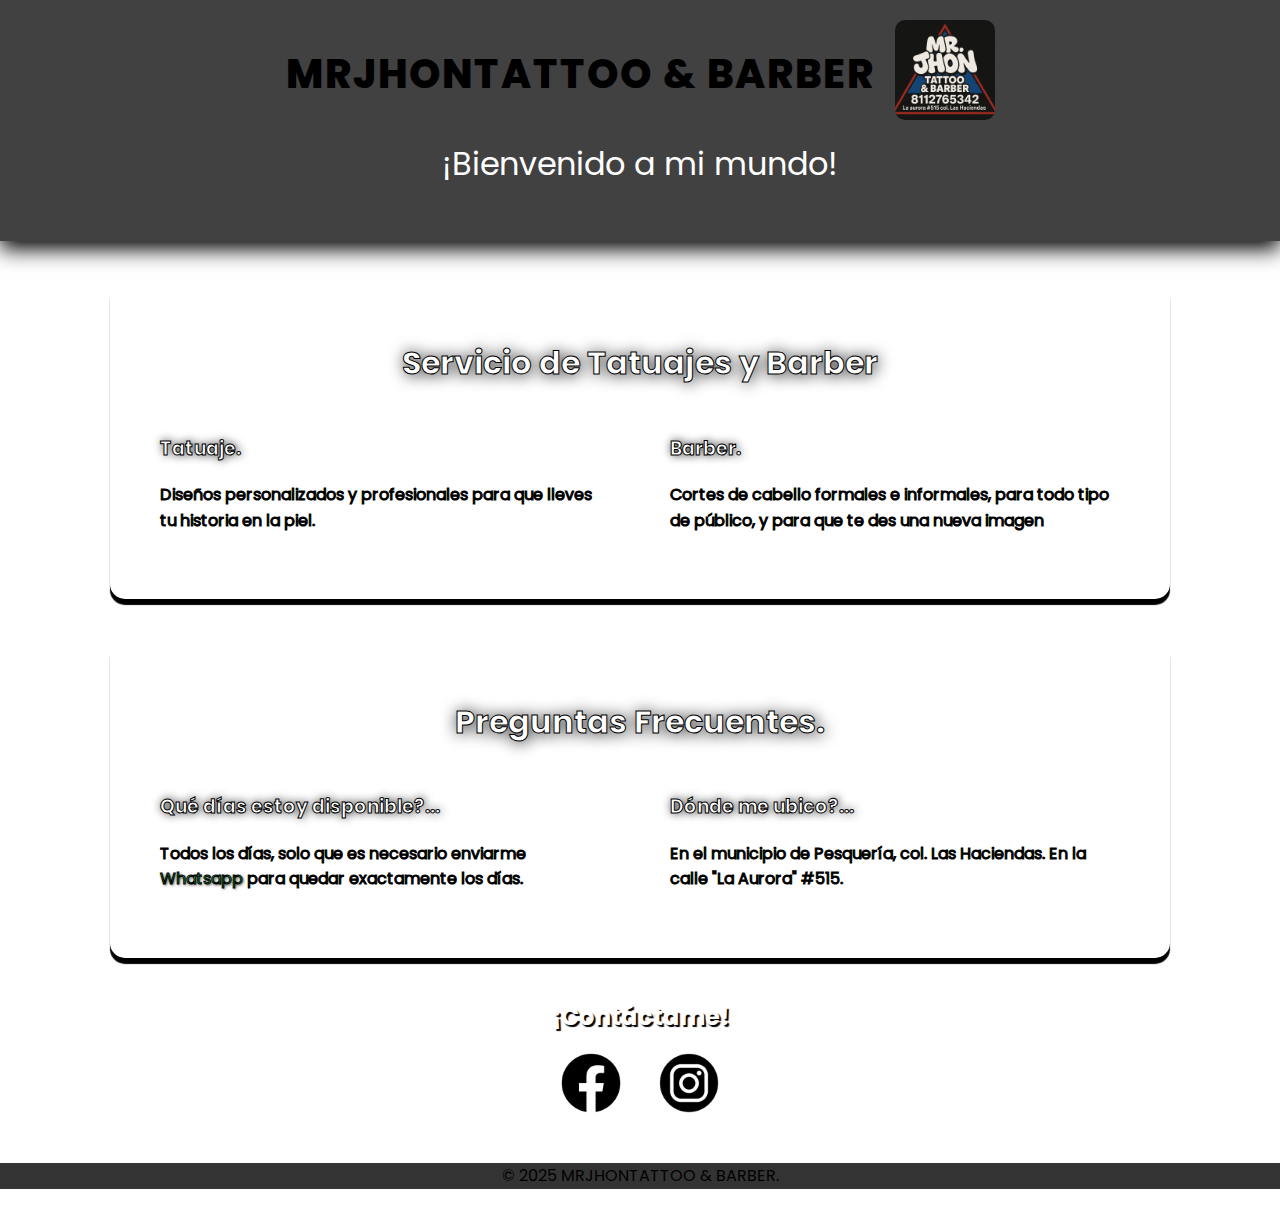
<file: index.html>
<!DOCTYPE html>
<html lang="es">
<head>
  <meta charset="UTF-8" />
  <meta name="viewport" content="width=device-width, initial-scale=1.0" />
  <title>MrJhonTattoo&Barber</title>
  <link rel="icon" href="MrjhonLogo.jpg">
  <link rel="stylesheet" href="styles.css" />
  <link href="https://fonts.googleapis.com/css2?family=Poppins:wght@400;600;800&display=swap" rel="stylesheet" />
</head>
<body>
  <header>
    <div class="branding">
      <h1>MRJHONTATTOO & BARBER</h1>
      <a href="#"><img src="MrjhonLogoIA.png" alt="Logo MrJhon" /></a>
    </div>
    <p>¡Bienvenido a mi mundo!</p>
  </header>

  <main>
    <section class="services">
      <h2>Servicio de Tatuajes y Barber</h2>
      <div class="service-grid">
        <div class="service-item">
          <h3>Tatuaje.</h3>
          <p>Diseños personalizados y profesionales para que lleves tu historia en la piel.</p>
        </div>
        <div class="service-item">
          <h3>Barber.</h3>
          <p>Cortes de cabello formales e informales, para todo tipo de público, y para que te des una nueva imagen</p>
        </div>
      </div>
    </section>

    <section class="services">
      <h2>Preguntas Frecuentes.</h2>
      <div class="service-grid">
        <div class="service-item">
          <h3>Qué días estoy disponible?...</h3>
          <p>Todos los días, solo que es necesario enviarme <a href="whatsapp-contact.html" class="item-link">Whatsapp</a> para quedar exactamente los días.</p>
        </div>
        <div class="service-item">
          <h3>Dónde me ubico?...</h3>
          <p>En el municipio de Pesquería, col. Las Haciendas. En la calle "La Aurora" #515.</p>
        </div>
      </div>
    </section>

    <section class="social-media">
      <h2>¡Contáctame!</h2>
      <div class="icons">
        <a href="https://www.facebook.com/MrJhonTattoo/"><img src="Facebook-logo.png" alt="Facebook" /></a>
        <a href="https://www.instagram.com/mr.jhon_tattoo?igsh=MTFvMW1qZmNkeGE1bg%3D%3D&utm_source=qr"><img src="Instagram-logo.png" alt="Instagram" /></a>
      </div>
    </section>
  </main>

  <footer>
    <p>&copy; 2025 MRJHONTATTOO & BARBER.</p>
  </footer>
</body>
</html>
</file>
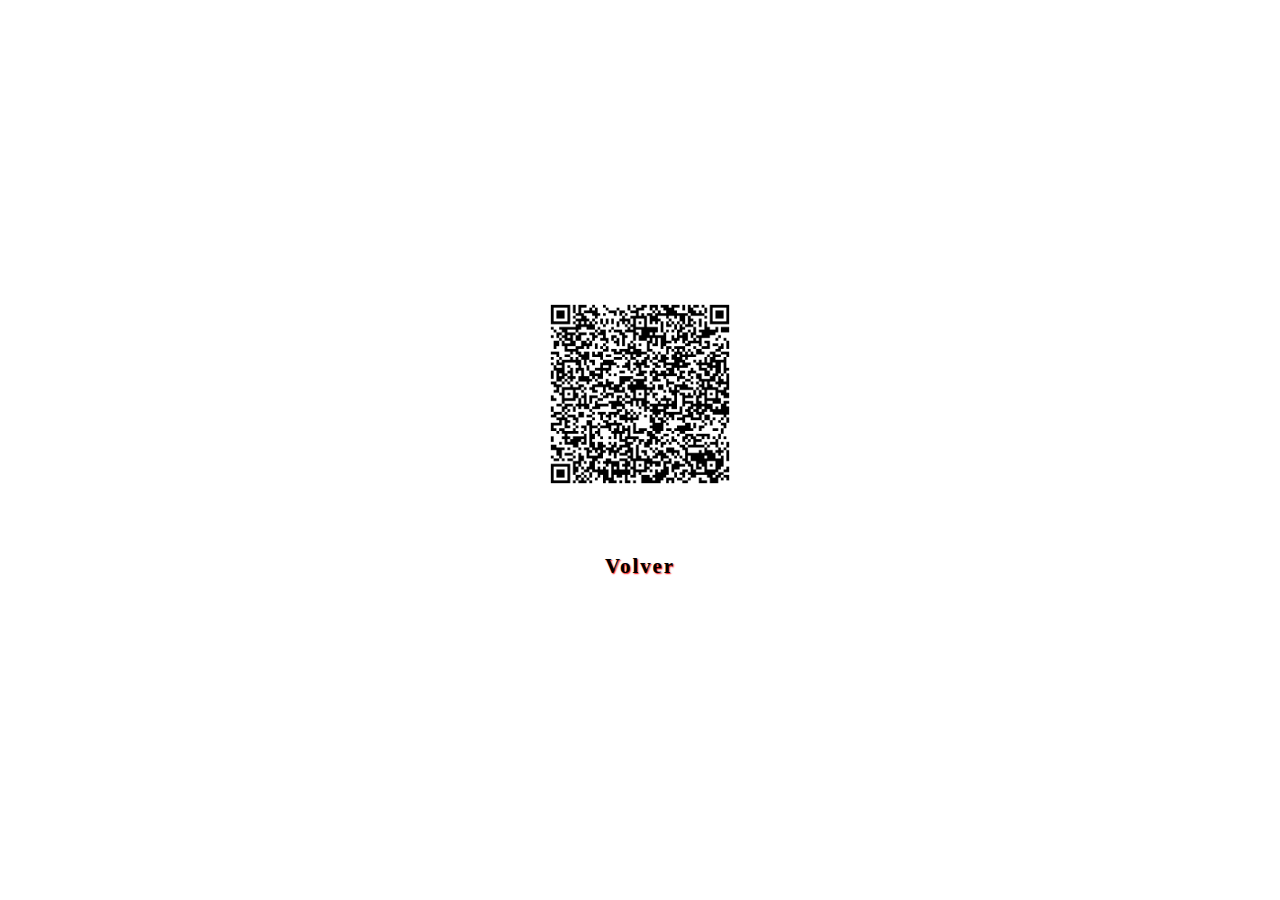
<file: whatsapp-contact.html>
<!DOCTYPE html>
<html lang="en">
<head>
    <meta charset="UTF-8">
    <meta name="viewport" content="width=device-width, initial-scale=1.0">
    <link rel="stylesheet" href="2ndPage.css" type="text/css">
    <title>Contacto Whatsapp</title>
</head>
<body>
    <div class="container">
        <img src="imagen-qr.jpg" alt="QR-A-PAGINA" class="image-qr">
    </div>
    <a href="index.html"><h4>Volver</h4></a>
</body>
</html>
</file>
<file: styles.css>
/* Estilo base */
body {
    margin: 0;
    font-family: 'Poppins', sans-serif;
    background-image: url(https://media2.giphy.com/media/v1.Y2lkPTc5MGI3NjExOWJyNXFwMHpscnQyM3lwNmRrNmlmam1manFidjE0b3YwZ3BmNXYwMiZlcD12MV9pbnRlcm5hbF9naWZfYnlfaWQmY3Q9Zw/3oKGzcb5tisxjhsGSQ/giphy.gif);
    background-size: cover;
    background-repeat: no-repeat;
    background-attachment: fixed;
    color: #000000;
    line-height: 1.6;
  }
  
  /* Header */
  header {
    background-color: rgba(0, 0, 0, 0.747);
    text-align: center;
    box-shadow: 0 8px 20px rgb(0, 0, 0);
    padding: 20px 10px;
  }
  
  .branding {
    display: flex;
    align-items: center;
    justify-content: center;
    flex-wrap: wrap;
    gap: 20px;
    text-align: left;
  }
  
  .branding a img {
    width: 100px;
    height: auto;
    border-radius: 10px;
  }
  
  .branding h1 {
    font-size: 2.5rem;
    font-weight: 800;
    letter-spacing: 2px;
    margin: 0;
    color: rgb(0, 0, 0);
  }
  
  header p {
    font-size: 2rem;
    color: #ffffff;
    margin-top: 10px;
  }
  
  /* Secciones */
  .services {
    background-color: rgba(0, 0, 0, 0);
    margin: 40px auto;
    padding: 30px;
    max-width: 1000px;
    border-radius: 15px;
    box-shadow: 0 6px 1px rgb(0, 0, 0);
    -webkit-text-stroke: 1px rgb(0, 0, 0);
  }
  
  .services h2 {
    text-align: center;
    font-size: 2rem;
    margin-bottom: 25px;
    color: #ffffff;
    text-shadow: black 1px 1px 1rem;
  }
  
  .service-grid {
    display: grid;
    grid-template-columns: repeat(auto-fit, minmax(280px, 1fr));
    gap: 20px;
  }
  
  .service-item {
    background-color: rgba(255, 255, 255, 0);
    padding: 20px;
    border-radius: 10px;
    transition: background 0.3s ease;
  }
  
  .service-item:hover {
    background-color: rgba(67, 67, 67, 0);
  }
  
  .service-item h3 {
    margin-top: 0;
    color: #ffffff;
    text-shadow: black 1px 0.1px 10px;
  }

  p .item-link {
    text-decoration: none;
    text-shadow: black 1px 1px 3px;
    color:#25D366;
  }
  
  /* Redes sociales */
  .social-media {
    text-align: center;
    margin: 40px 0;
  }
  
  .social-media h2 {
    color: #ffffff;
    margin-bottom: 15px;
    text-shadow: black 2px 2px 1px;
  }
  
  .icons a img {
    width: 60px;
    height: 60px;
    margin: 0 15px;
    border-radius: 50%;
    transition: transform 0.3s, box-shadow 0.3s;
    border: 2px solid #fff;
  }
  
  .icons a img:hover {
    transform: scale(1.2);
    box-shadow: 0 8px 15px rgba(0, 0, 0, 0.4);
  }
  
  /* Footer */
  footer {
    background-color: rgba(0, 0, 0, 0.8);
    text-align: center;
    color:rgb(0, 0, 0);
  }
</file>
<file: 2ndPage.css>
body {
    background-image: url(https://media2.giphy.com/media/v1.Y2lkPTc5MGI3NjExOWJyNXFwMHpscnQyM3lwNmRrNmlmam1manFidjE0b3YwZ3BmNXYwMiZlcD12MV9pbnRlcm5hbF9naWZfYnlfaWQmY3Q9Zw/3oKGzcb5tisxjhsGSQ/giphy.gif);
    background-size: cover;
    background-repeat: no-repeat;
    background-attachment: fixed;
    font-size: 1.3rem;
    font-weight: 800;
    letter-spacing: 2px;
    margin: 0;
    min-height: 100vh;

    /* Centro todo el contenido */
    display: flex;
    flex-direction: column;
    justify-content: center;
    align-items: center;
}

.container {
    display: flex;
    justify-content: center;
    align-items: center;
    margin-bottom: 2rem;
}

.image-qr {
    height: 200px;
}

body a {
    text-decoration: none;
    color: black;
    text-shadow: red 1px 1px 1.4px;
}

h4 {
    text-align: center;
}
</file>
